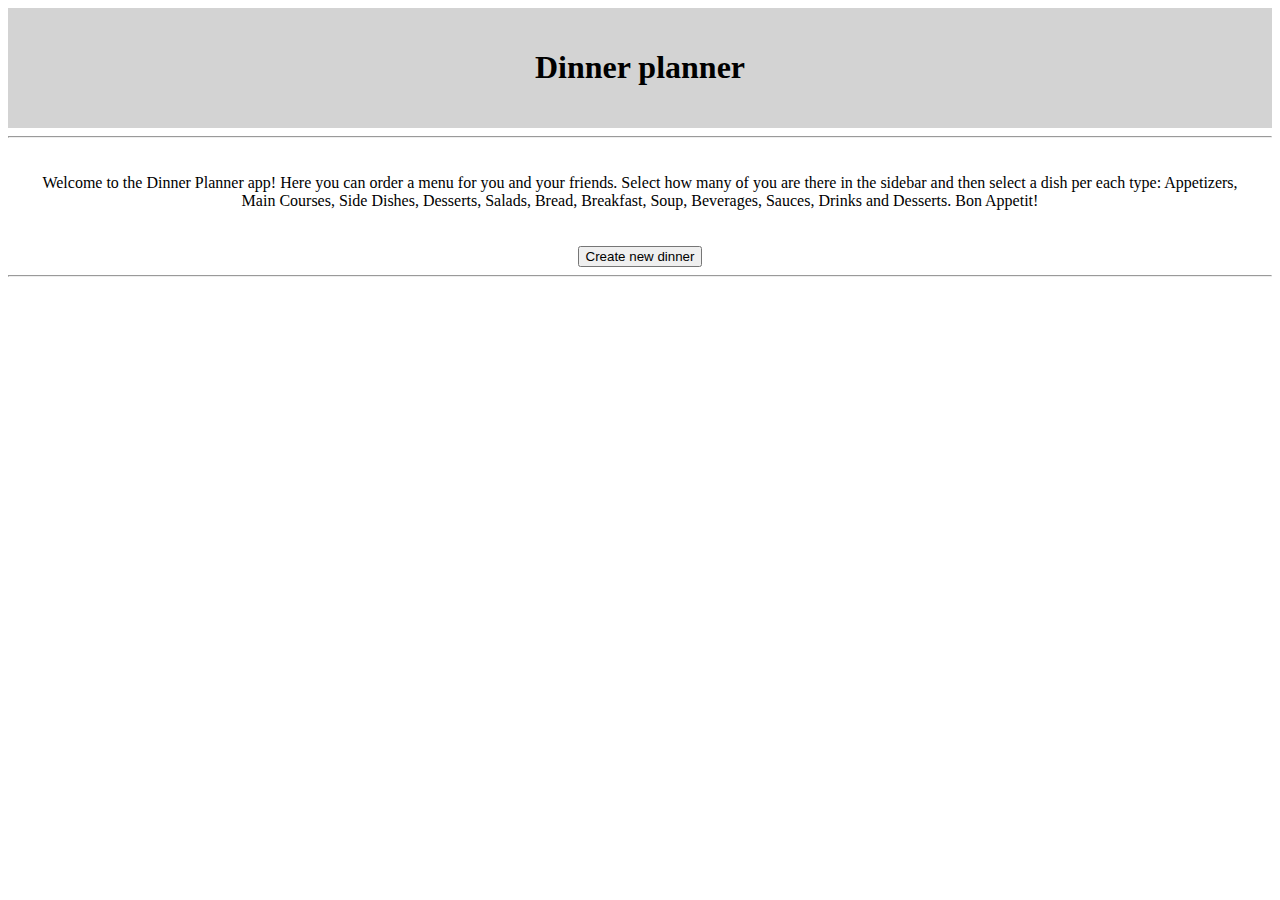
<file: main.html>
<!DOCTYPE html>
<html lang="en">
<head>
    <meta charset="utf-8">
    <meta http-equiv="X-UA-Compatible" content="IE=edge">
    <meta name="viewport" content="width=device-width, initial-scale=1">
    <title>Dinner planner</title>

    <!-- CSS -->
    <link rel="stylesheet" href="https://stackpath.bootstrapcdn.com/bootstrap/4.2.1/css/bootstrap.min.css" integrity="sha384-GJzZqFGwb1QTTN6wy59ffF1BuGJpLSa9DkKMp0DgiMDm4iYMj70gZWKYbI706tWS" crossorigin="anonymous">
    <link rel="stylesheet" href="https://use.fontawesome.com/releases/v5.6.3/css/all.css" integrity="sha384-UHRtZLI+pbxtHCWp1t77Bi1L4ZtiqrqD80Kn4Z8NTSRyMA2Fd33n5dQ8lWUE00s/" crossorigin="anonymous">
    <link rel="stylesheet" href="style.css">

</head>
<body>

<div id="header" class="header" align="center"></div>
<div id="overview_content" class="container-fluid" style="padding-left: 0; padding-right: 0;">
    <div id="topbar" style="padding: 10px 10px 10px 10px;"></div>
    <hr>
    <div class="container-fluid" id="content">
        <div id="homeview_content">
            <div class="row">
                <div align="center" class="offset-md-4 col-md-4 offset-sm-3 col-sm-6">
                    <p class="body_text" id="randomText" >
                        Welcome to the Dinner Planner app! Here you can order a menu for you and your friends. Select how many of you are there in the sidebar and then select a dish per each type: Appetizers, Main Courses, Side Dishes, Desserts, Salads, Bread, Breakfast, Soup, Beverages, Sauces, Drinks and Desserts. Bon Appetit!
                    </p>
                </div>
            </div>
            <div class="row">
                <div align="center" class="offset-md-4 col-md-4 offset-sm-3 col-sm-6">
                    <button id="createNewDinner" class="btn btn-info"><span class="glyphicon glyphicon-plus"></span> Create new dinner</button>
                </div>
            </div>
        </div>
        <div class="row">
            <div id="menu" class="col-md-3 col-sm-4">
            </div>
            <div id="dishes" class="col-md-9 col-sm-8" style="padding-top: 10px;">
            </div>
            <div id="dish" class="col-md-4"></div>
            <div id="ingredients" class="col-md-4" style="background-color: LightGoldenrodYellow; outline: black"></div>
            <div id="dinner_printout">
            </div>
        </div>
        <div id="dishOverview_content" class="container-fluid"></div>
        <hr>
        <div id="print_recipe" style="padding: 10px 10px 10px 10px;"></div>
    </div>
</div>


<!-- jQuery and Bootstrap -->
<script src="https://code.jquery.com/jquery-3.3.1.slim.min.js" integrity="sha384-q8i/X+965DzO0rT7abK41JStQIAqVgRVzpbzo5smXKp4YfRvH+8abtTE1Pi6jizo" crossorigin="anonymous"></script>
<script src="https://cdnjs.cloudflare.com/ajax/libs/popper.js/1.14.6/umd/popper.min.js" integrity="sha384-wHAiFfRlMFy6i5SRaxvfOCifBUQy1xHdJ/yoi7FRNXMRBu5WHdZYu1hA6ZOblgut" crossorigin="anonymous"></script>
<script src="https://stackpath.bootstrapcdn.com/bootstrap/4.2.1/js/bootstrap.min.js" integrity="sha384-B0UglyR+jN6CkvvICOB2joaf5I4l3gm9GU6Hc1og6Ls7i6U/mkkaduKaBhlAXv9k" crossorigin="anonymous"></script>

<!-- JavaScript code -->
<script src="js/app.js"></script>
<script src="js/model/dinnerModel.js"></script>
<script src="js/view/headerView.js"></script>

<script src="js/view/topbarView.js"></script>
<script src="js/controller/topbarViewCtrl.js"></script>

<script src="js/view/dishItemView.js"></script>
<script src="js/view/selectDishView.js"></script>
<script src="js/controller/selectDishViewCtrl.js"></script>

<script src="js/view/dinnerPrintoutView.js"></script>
<script src="js/controller/dinnerPrintoutViewCtrl.js"></script>

<script src="js/view/dishDetailsView.js"></script>
<script src="js/controller/dishDetailsViewCtrl.js"></script>

<script src="js/view/dinnerOverviewView.js"></script>
<script src="js/controller/dinnerOverviewViewCtrl.js"></script>

<script src="js/view/menuView.js"></script>
<script src="js/controller/menuViewCtrl.js"></script>

</body>
</html>
</file>
<file: style.css>
.header {
    padding: 20px;
    background-color: lightgray;
}
.body_text {
    padding: 20px;
}
.ver_align_middle {
    vertical-align:middle;
}
.table_top {
    background-color: lightgray;
    border: 1px solid darkgray;
}
.padding {
    margin-top: 110px!important;
}
.padding_5 {
    padding: 5px;
}
.padding_10 {
    padding: 10px;
}
.margin_5 {
    margin: 5px;
}

@media screen and (min-width:576px) {
    #lalala {
        display: block!important;
        visibility:visible!important;
    }
}

@media screen and (min-width:768px) {
    #lalaland {
        display: block!important;
        visibility:visible!important;
    }
}

.blue {
    color: darkcyan;
}


@keyframes spin {
    0% {
        transform: rotate(0deg);
    }
    100% {
        transform: rotate(360deg);
    }
}
.loading {
    align-items: center;
    border-radius: 50%;
    width: 24px;
    height: 24px;
    border: 0.25rem solid rgba(255, 255, 255, 0.2);
    border-top-color: darkcyan;
    animation: spin 1s infinite linear;
}
/*
.center-cropped {
    object-fit: none;
    object-position: center;
    min-width: 100%;
    height: auto;
}

.box {
    position: relative;
}

.box:before {
    content: "";
    display: block;
    padding-top: 100%;
}

.content {
    position: absolute;
    top: 0;
    bottom: 0;
    left: 0;
    right: 0;
}
*/
.box {
    height:auto;
    width:100%;
    padding-bottom:20%;
}

.content{
    position:relative;
    overflow:hidden;
    padding-bottom:100%;
}

.content img{
    position: absolute;
    width: 250px;
    height: 250px;
    max-width: 100%;
    max-height: fit-content;
    top: 50%;
    left: 50%;
    transform: translateX(-50%) translateY(-50%);
}
/*
.heading {
    overflow: auto;
    white-space: nowrap;
    display: -webkit-box;
    -webkit-line-clamp: 3;
    -webkit-box-orient: vertical;
}
*/

.heading {
    /* Over flow hidden hides the text if it is more than N lines  */
    overflow: hidden;
    /* To set '...' in absolute position */
    position: relative;
    /* Use this value to count block height */
    line-height: 1.2em;
    /* Max-height = line-height (1.2) * lines max number (2) */
    max-height: 1.2em;
    /* If the last visible word doesn't adjoin right side then this will fix the problem */
    text-align: center !important;
    /* place for '...' */
    padding-right: 40px;
    padding-left: 1em;
}

/* create the ... */
.heading:before {
    /* points in the end */
    content: '...';
    /* absolute position */
    position: absolute;
    /* set position to right bottom corner of block */
    right: 20px;
    bottom: 0;
}

/* hide ... if we have text, which is less than or equal to max lines */
.heading:after {
    /* points in the end */
    content: '';
    /* absolute position */
    position: absolute;
    /* set position to right bottom corner of text */
    right: 20px;
    /* set width and height */
    width: 1em;
    height: 1em;
    margin-top: 0.2em;
    /* bg color = bg color under block */
    background: white;
}
</file>
